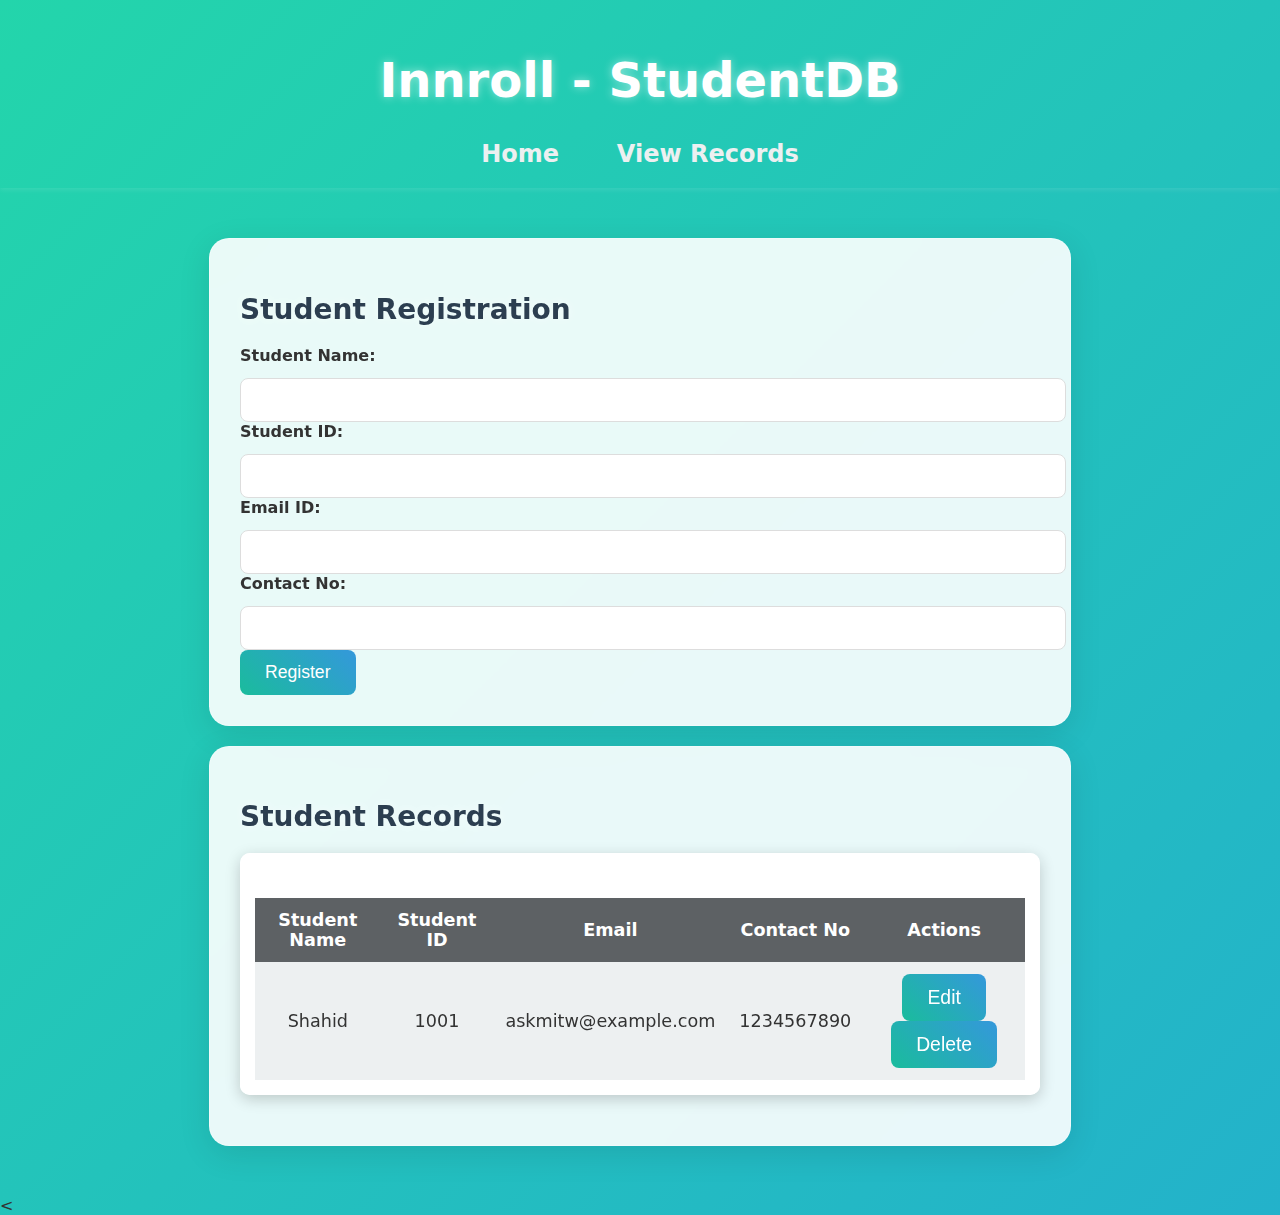
<file: index.html>
<!DOCTYPE html>
<html lang="en">
<head>
    <meta charset="UTF-8">
    <meta name="viewport" content="width=device-width, initial-scale=1.0">
    <title>SmartEnroll: Student Registration System</title>
    <link rel="stylesheet" href="style.css">
</head>
<body>
    <header>
        <h1>Innroll - StudentDB  </h1>
        <nav>
            <ul>
                <li><a href="index.html">Home</a></li>
                <li><a href="records.html">View Records</a></li>
            </ul>
        </nav>
    </header>

    <main>
        <div class="card">
            <h2>Student Registration</h2>
            <form id="studentForm">
            <label for="name">Student Name:</label>
            <input type="text" id="name" name="name" required>
            <br>
            <label for="studentId">Student ID:</label>
            <input type="number" id="studentId" name="studentId" required>
            <br>
            <label for="email">Email ID:</label>
            <input type="email" id="email" name="email" required>
            <br>
            <label for="contact">Contact No:</label>
            <input type="tel" id="contact" name="contact" required>
            <br>
            <button type="submit">Register</button>
        </form>
    </div>
    <div class="card" id="records">
        <h2>Student Records</h2>
        <div class="table-container">
            <table id="recordsTable">
                <thead>
                    <tr>
                        <th>Student Name</th>
                        <th>Student ID</th>
                        <th>Email</th>
                        <th>Contact No</th>
                        <th>Actions</th>
                    </tr>
                </thead>
                <tbody><!-- Records will load here --></tbody>
            </table>
        </div>
    </div>
    </main>

    <script src="script.js"></script>
</body>
<
</html>
</file>
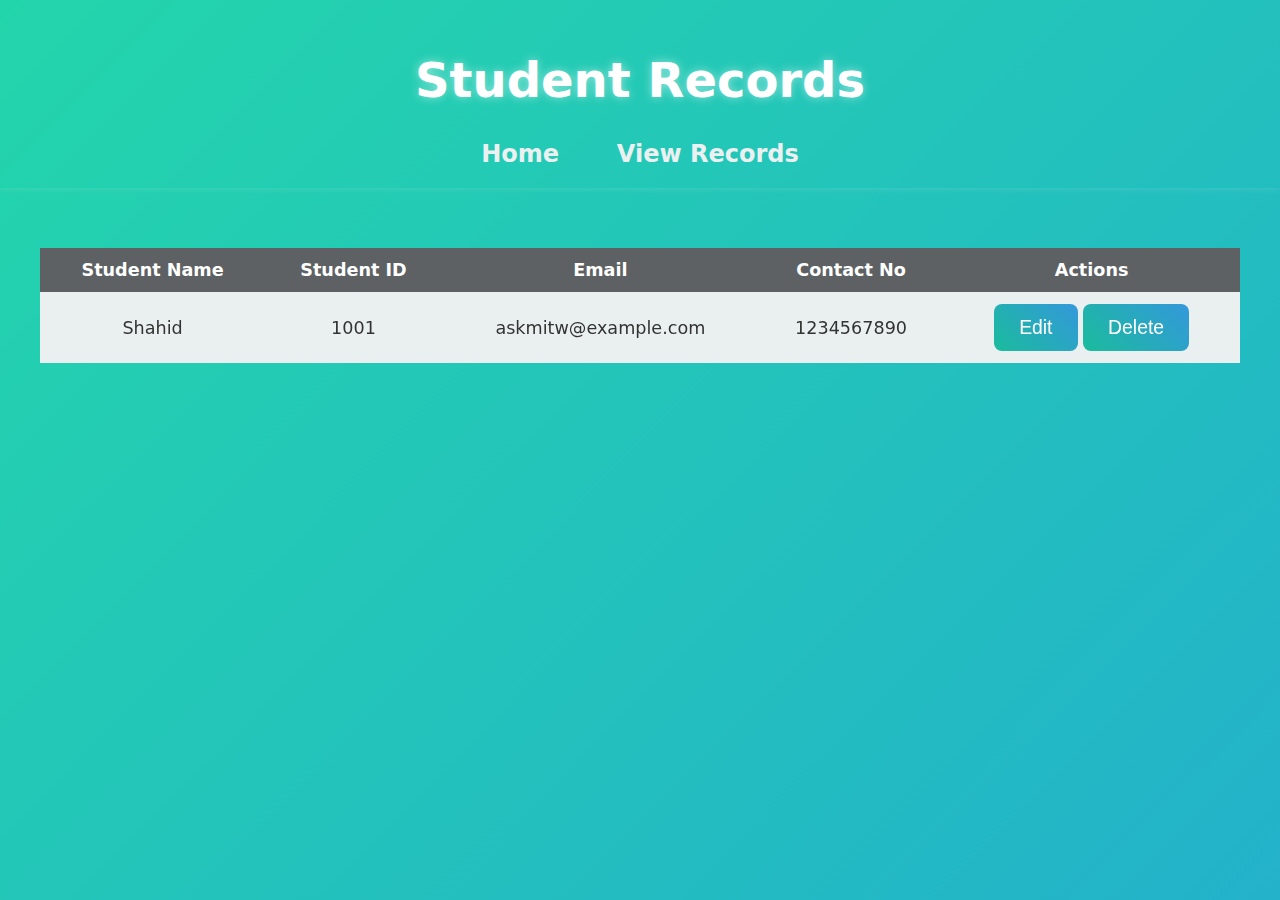
<file: records.html>
<!DOCTYPE html>
<html lang="en">
<head>
    <meta charset="UTF-8">
    <meta name="viewport" content="width=device-width, initial-scale=1.0">
    <title>Student Records</title>
    <link rel="stylesheet" href="style.css">
</head>
<body>
    <header>
        <h1>Student Records</h1>
        <nav>
            <ul>
                <li><a href="index.html">Home</a></li>
                <li><a href="records.html">View Records</a></li>
            </ul>
        </nav>
    </header>

    <main>
        <table id="recordsTable">
            <thead>
                <tr>
                    <th>Student Name</th>
                    <th>Student ID</th>
                    <th>Email</th>
                    <th>Contact No</th>
                    <th>Actions</th>
                </tr>
            </thead>
            <tbody>
                <!-- Records will be dynamically loaded here -->
            </tbody>
        </table>
    </main>

    <script src="script.js"></script>
</body>
</html>
</file>
<file: style.css>
/* Global Styles */
body {
    font-family: system-ui, -apple-system, BlinkMacSystemFont, 'Segoe UI', Roboto, Oxygen, Ubuntu, Cantarell, 'Open Sans', 'Helvetica Neue', sans-serif;
    background-color: #f0f4f7;
    color: #333;
    margin: 0;
    padding: 0;
}

header {
    /* background-color: #000000; */
    /* opacity: 50%; */
    color: white;
    padding: 20px 0;
    text-align: center;
    font-size: 1.5em;
    box-shadow: 0 2px 5px rgba(255, 255, 255, 0.1);
}

nav ul {
    list-style: none;
    padding: 0;
    margin: 20px 0 0;
}

nav ul li {
    display: inline-block;
    margin: 0 15px;
}

nav ul li a {
    text-decoration: none;
    color: #ecf0f1;
    font-weight: bold;
    padding: 10px;
    border-radius: 5px;
    transition: background-color 0.3s;
}

nav ul li a:hover {
    background-color: #1abc9c;
}

main {
    padding: 30px;
    max-width: 1200px;
    margin: 0 auto;
}

/* Card-like layout for form and records */
.card {
    background-color: white;
    padding: 30px;
    margin: 20px 0;
    border-radius: 10px;
    box-shadow: 0 4px 15px rgba(0, 0, 0, 0.1);
}

h2 {
    font-size: 1.75em;
    margin-bottom: 20px;
    color: #2c3e50;
}

.input-group {
    margin-bottom: 20px;
}

label {
    display: block;
    font-weight: bold;
    margin-bottom: 8px;
}

input {
    width: 100%;
    padding: 12px;
    border: 1px solid #ddd;
    border-radius: 8px;
    font-size: 1em;
    margin-top: 5px;
    transition: border-color 0.3s;
}

input:focus {
    border-color: #1abc9c;
    outline: none;
}

button {
    background-color: #3498db;
    color: white;
    padding: 12px 25px;
    border: none;
    border-radius: 8px;
    font-size: 1.1em;
    cursor: pointer;
    transition: all 0.3s;
}

button:hover {
    background-color: #2980b9;
    transform: scale(1.5);
}

/* Table Styles for Student Records */
table {
    width: 100%;
    border-collapse: collapse;
    margin-top: 30px;
}

th, td {
    padding: 12px;
    text-align: center;
    font-size: 1.1em;
}

th {
    background-color: #2c3e50;
    color: white;
    font-weight: bold;
}

td {
    background-color: #ecf0f1;
}

button.edit {
    background-color: #f39c12;
    color: white;
}

button.delete {
    background-color: #e74c3c;
    color: white;
}

button.edit:hover {
    background-color: #e67e22;
}

button.delete:hover {
    background-color: #c0392b;
}

/* Responsive Design for Mobile */
@media (max-width: 768px) {
    main {
        padding: 15px;
    }

    .card {
        padding: 20px;
    }

    nav ul li {
        display: block;
        margin: 10px 0;
    }
}

/* Update style.css */
/* Animated Gradient Background */
body {
    background: linear-gradient(-45deg, #ee7752, #e73c7e, #23a6d5, #23d5ab);
    background-size: 400% 400%;
    animation: gradient 15s ease infinite;
    min-height: 100vh;
}

@keyframes gradient {
    0% { background-position: 0% 50%; }
    50% { background-position: 100% 50%; }
    100% { background-position: 0% 50%; }
}

/* Creative Scrollbars */
::-webkit-scrollbar {
    width: 12px;
}

::-webkit-scrollbar-track {
    background: rgba(0, 0, 0, 0.1);
    border-radius: 10px;
}

::-webkit-scrollbar-thumb {
    background: linear-gradient(45deg, #1abc9c, #3498db);
    border-radius: 10px;
    box-shadow: inset 0 0 6px rgba(0, 0, 0, 0.3);
}

::-webkit-scrollbar-thumb:hover {
    background: linear-gradient(45deg, #16a085, #2980b9);
}

/* Table Container with Dynamic Scroll */
.table-container {
    max-height: 500px;
    overflow-y: auto;
    margin: 20px 0;
    border-radius: 10px;
    box-shadow: 0 4px 15px rgba(0, 0, 0, 0.2);
}

/* Hover Effects for Table */
table tr:hover td {
    background: rgba(236, 240, 241, 0.8);
    transform: scale(1.02);
    transition: all 0.3s ease;
}

/* Glassmorphism Effect for Cards */
.card {
    background: rgba(255, 255, 255, 0.9);
    backdrop-filter: blur(10px);
    -webkit-backdrop-filter: blur(10px);
    border-radius: 20px;
    border: 1px solid rgba(255, 255, 255, 0.3);
    box-shadow: 0 8px 32px rgba(0, 0, 0, 0.1);
    margin: 20px auto;
    padding: 30px;
    max-width: 800px;
}

/* Neon Effect for Headers */
h1, h2 {
    text-shadow: 0 0 10px rgba(255, 255, 255, 0.5);
}

/* Gradient Buttons */
button {
    background: linear-gradient(45deg, #1abc9c, #3498db);
    border: none;
    transition: all 0.3s ease;
}

button:hover {
    transform: translateY(-2px);
    box-shadow: 0 5px 15px rgba(0, 0, 0, 0.3);
}

/* Add these to your style.css */
.table-container {
    background: rgba(255, 255, 255, 0.8);
    backdrop-filter: blur(5px);
    border-radius: 15px;
    padding: 15px;
}

table {
    position: relative;
    z-index: 2;
}

td {
    background: rgba(236, 240, 241, 0.9);
    backdrop-filter: blur(2px);
}

/* Ensure table header stays fixed */
thead {
    position: sticky;
    top: 0;
    z-index: 3;
}

.table-container {
    background: rgba(255, 255, 255, 0.9);
    border-radius: 10px;
    padding: 15px;
}

#recordsTable tbody tr {
    background-color: rgba(236, 240, 241, 0.9);
}

#recordsTable th {
    background-color: #5d6164;
    position: sticky;
    top: 0;
    z-index: 2;
}
</file>
